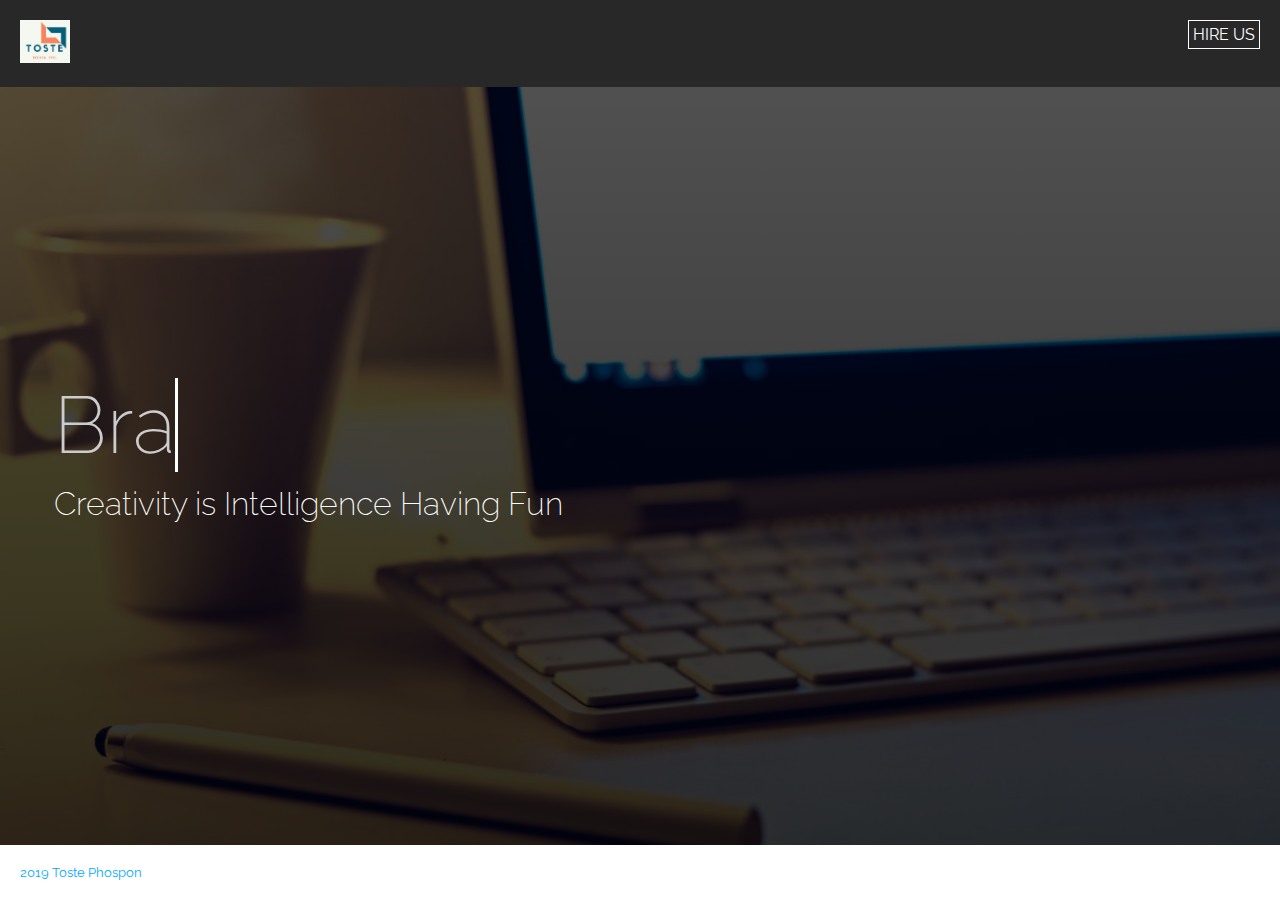
<file: index.html>
<!DOCTYPE html>
<html lang="en">
  <head>
    <meta charset="UTF-8" />
    <meta name="viewport" content="width=device-width, initial-scale=1.0" />
    <meta http-equiv="X-UA-Compatible" content="ie=edge" />
    <link
      rel="stylesheet"
      href="https://use.fontawesome.com/releases/v5.7.2/css/all.css"
      integrity="sha384-fnmOCqbTlWIlj8LyTjo7mOUStjsKC4pOpQbqyi7RrhN7udi9RwhKkMHpvLbHG9Sr"
      crossorigin="anonymous"
    />
    <link rel="icon" href="./favicon.ico" />
    <link href="./main.css" rel="stylesheet" type="text/css" />
    <title>Toste Phospon</title>
  </head>
  <body>
    <nav class="sticky">
      <ul class="main-nav">
        <li>
          <a href="index.html"
            ><img src="./img/toste_logo.png" class="logo" alt=""
          /></a>
        </li>

        <li class="push">
          <a
            href="mailto:hello@toste.com.ng?subject=Project%20Description"
            class="border"
            >HIRE US</a
          >
        </li>
      </ul>
    </nav>
    <div class="container">
      <h1>
        <span
          class="txt-type"
          data-wait="3000"
          data-words='["Branding", "Design", "Advertise", "PR"]'
        ></span>
      </h1>
      <h2>Creativity is Intelligence Having Fun</h2>
    </div>
    <script src="./script.js"></script>

    <!-- Footer section -->
    <footer class="footer sticky-bottom">
      <div class="footer-left">
        <h5 class="copyright">
          <span><i class="far fa-copyright"></i></span> 2019 Toste Phospon
        </h5>
      </div>
      <div class="footer-right">
        <div class="txtColor">
          <ul class="social-icons standard">

            <li class="footer-item">
              <a
                href="https://linkedin.com/in/temitopesteve"
                target="_blank"
                class="icon-color"
                ><i class="fab fa-linkedin-in"></i
              ></a>
            </li>
            <li class="footer-item">
              <a
                href="https://api.whatsapp.com/send?phone=2348062895125"
                target="_blank"
                class="icon-color"
                ><i class="fab fa-whatsapp"></i></a>
            </li>
            <li class="footer-item">
              <a
                href="mailto:tope@toste.com.ng"
                target="_blank"
                class="icon-color"
                ><i class="fas fa-paper-plane"></i></a>
            </li>
          </ul>
        </div>
      </div>
    </footer>
  </body>
</html>
</file>
<file: main.css>
@import url('https://fonts.googleapis.com/css?family=Raleway');

body {
  margin: auto 0;
  font-family: 'Raleway', sans-serif;
  height: 100vh;
  background: linear-gradient(rgba(0, 0, 0, 0.6), rgba(0, 0, 0, 0.8)), url('./img/toste_.jpeg') no-repeat center center / cover;
  color: #ccc;
}

img{
  width: 100%;
  max-width: 100%;
  height: auto
}

.logo{
  width: 50px;
  height: auto
}

.container {
  display: flex;
  flex-direction: column;
  justify-content: center;
  height: 100%;
  padding: 0 3rem;
}

.border {
  border: 1px solid #fff;
  display: inline-block;
  padding: 4px;
}

a.border:hover {
  background-color: #00aaff;
  border: none;
}

h1,
h2 {
  font-weight: 200;
  margin: 0.4rem;
}

h1 {
  font-size: 3.5rem;
}


h2 {
  font-size: 2rem;
  color: #fff;
}

/* Cursor */
.txt-type > .txt {
  border-right: 0.2rem solid #fff;
}

* {
  margin: 0;
  padding: 0;
}

.main-nav {
  display: flex;
  list-style: none;
  margin: 0;
  font-size: 1rem;
}

li {
  padding: 20px;
}

.push {
  margin-left: auto;
}

a {
  text-decoration: none;
  color: #fff;
}

.sticky {
  top: 0;
  position: fixed;
  width: 100%;
  z-index: 1;
  background:rgb(41, 40, 40);
}

/* Footer */

.footer {
  background: #fff;
  display: grid;
  grid-auto-flow: column;
  justify-content: space-between;
}

.social-icons {
  list-style: none;
  margin: 0;
  display: flex;
}

.footer-left {
  padding: 20px;
}

.sticky-bottom {
  position: fixed;
  bottom: 0;
  width: 100%;
}

.copyright {
  font-weight: 400;
  color: #00aaff;
}

a.icon-color {
  color: #00aaff;
}

a.icon-color .fa-whatsapp{
  color: #25D366;
}

/* Media Query */

@media (min-width: 1200px) {
  h1 {
    font-size: 5rem;
  }
}

@media (max-width: 800px) {
  .container {
    padding: 0 1rem;
  }

  h1 {
    font-size: 3rem;
  }
}

@media (max-width: 500px) {
  h1 {
    font-size: 2rem;
  }
  h2 {
    font-size: 1.1rem;
  }
}

@media (max-width: 375px) {
  h1 {
    font-size: 1.3rem;
  }

  .footer {
    display: flex;
    flex-direction: column;
    justify-content: center;
    align-items: center
  }



  h2 {
    font-size: 0.9rem;
  }
}

@media (max-width: 320px) {
  h1 {
    font-size: 1.3rem;
  }

  .footer {
    display: flex;
    flex-direction: column;
    justify-content: center;
    align-items: center
  }

  h2 {
    font-size: 0.9rem;
  }
}
</file>
